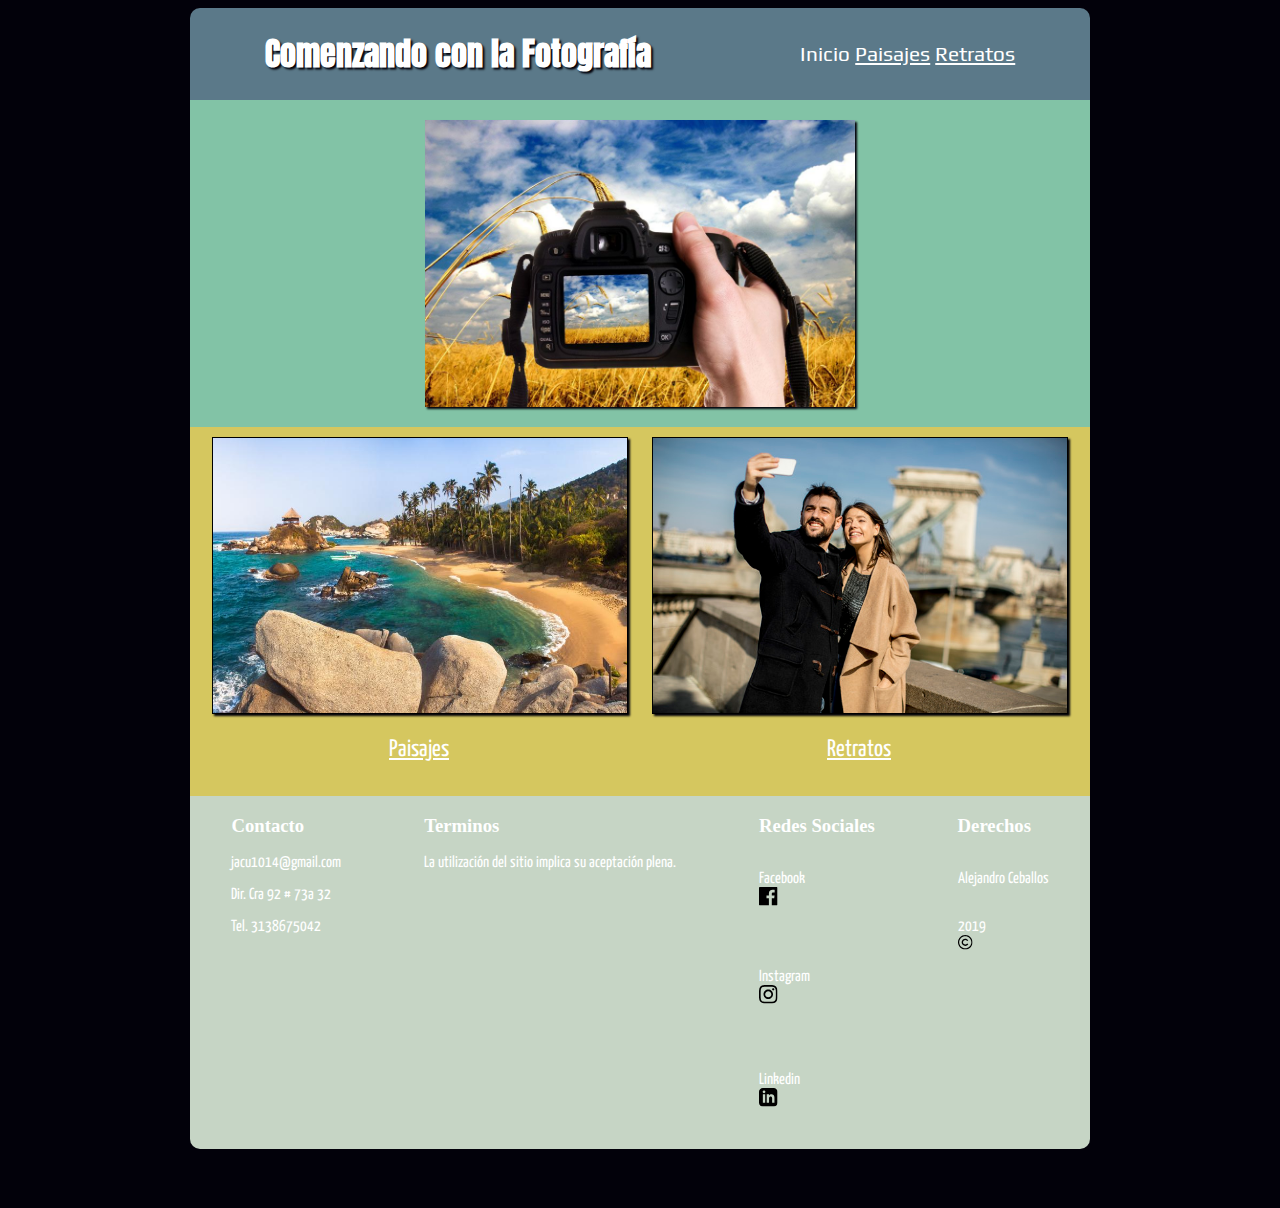
<file: index.html>
<!DOCTYPE html>
<html lang="en" dir="ltr">
<head>
  <meta name="viewport" content="width:device-width. user-scalable=no">
  <meta charset="utf-8">
  <link href="https://fonts.googleapis.com/css?family=Anton|Play|Yanone+Kaffeesatz" rel="stylesheet">
  <link rel="stylesheet" href="css/estilos.css">
  <meta charset="utf-8">
  <title>Comenzando con la Fotografia</title>
</head>
<body>
  <div class="contenido">
    <header>
      <h1>Comenzando con la Fotografía</h1>
      <nav>
        <a id="op1" href="#">Inicio</a>
        <a href="paginas/paisajes.html">Paisajes</a>
        <a href="paginas/retratos.html">Retratos</a>
      </nav>
    </header>
    <div class="encabezado">
      <img id="central" src="imagenes/fotografia.jpg" alt="Imagen Central">
    </div>
    <div class="secundarias">
      <img id="paisaje" src="imagenes/paisajes.jpeg" alt="Imagen Paisajes">
      <img id="retrato" src="imagenes/retratos.jpg" alt="Imagen retratos">
      <p id="titpaisaje">Paisajes</p>
      <p id="titretrato">Retratos</p>
    </div>
    <footer class="pie">
      <div id="contacto">
        <h3>Contacto</h3>
        <p>jacu1014@gmail.com</p>
        <p>Dir. Cra 92 # 73a 32</p>
        <p>Tel. 3138675042</p>
      </div>
      <div id="terminos">
        <h3>Terminos</h3>
        <p>La utilización del sitio implica su aceptación plena.</p>
      </div>
      <div id="redes">
        <h3>Redes Sociales</h3>
        <div class="">
          <p>Facebook<svg class="logos" viewbox="0 0 150 150">
            <image class="icon" id="facebook" name="Facebook" xlink:href="imagenes/facebook.svg" ></image>
          </svg></p>
        </div>
        <div class="">
          <p>Instagram<svg class="logos" viewbox="0 0 150 150">
            <image class="icon" id="instagram" name="Instagram" xlink:href="imagenes/instagram.svg" ></image>
          </svg></p>
        </div>
        <div class="">
          <p>Linkedin<svg class="logos" viewbox="0 0 150 150">
            <image class="icon" id="linkedin"  name="Linkedin" xlink:href="imagenes/linkedin.svg" ></image>
          </svg></p>
        </div>
      </div>
      <div id="derechos">
        <h3>Derechos</h3>
        <p>Alejandro Ceballos</p>
        <div class="">
          <p>2019<svg class="logos" viewbox="0 0 150 150">
            <image class="icon" id="Copyright" name="Copyright" xlink:href="imagenes/copyright.svg" x=0 y=0></image>
          </svg></p>
        </div>
      </div>
    </footer>
  </div>
  <script src="http://localhost:35729/livereload.js" charset="utf-8"></script>
</body>
</html>
</file>
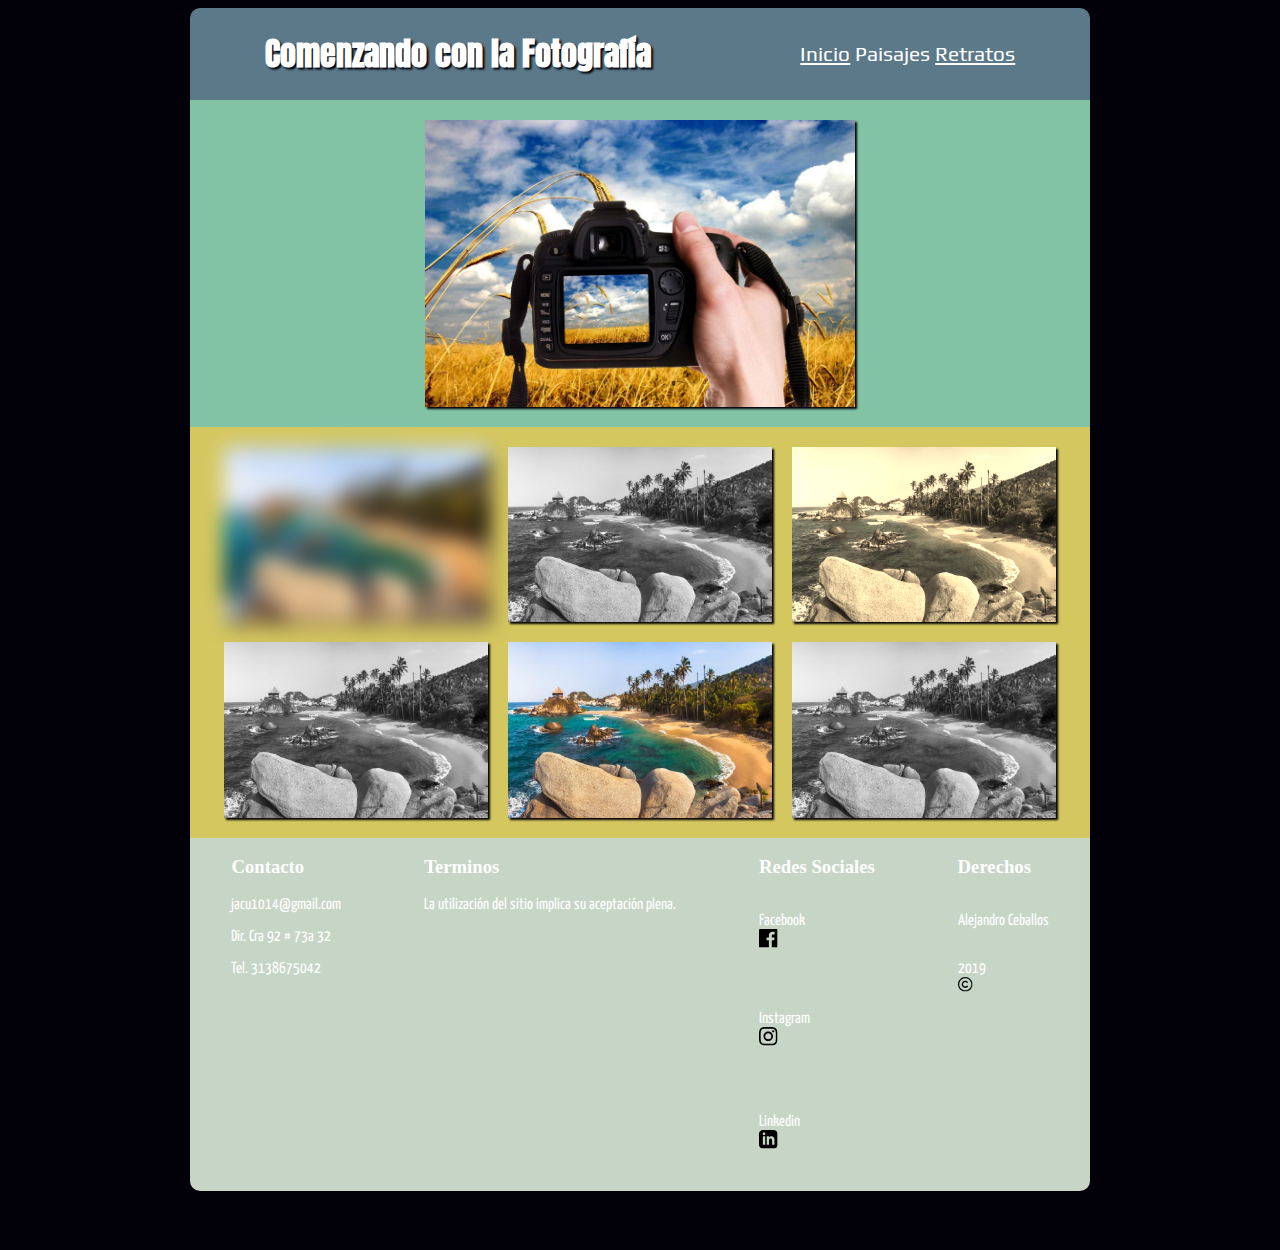
<file: paginas/paisajes.html>
<!DOCTYPE html>
<html lang="en" dir="ltr">
<head>
  <meta name="viewport" content="width:device-width. user-scalable=no">
  <meta charset="utf-8">
  <link href="https://fonts.googleapis.com/css?family=Anton|Play|Yanone+Kaffeesatz" rel="stylesheet">
  <link rel="stylesheet" href="../css/estilos.css">
  <title>Comenzando con la Fotografia</title>
</head>
<body>
  <div class="contenido">
    <header>
      <h1>Comenzando con la Fotografía</h1>
      <nav>
        <a href="../index.html">Inicio</a>
        <a id="op2" href="#">Paisajes</a>
        <a href="retratos.html">Retratos</a>
      </nav>
    </header>
    <div class="encabezado">
      <img id="central" src="../imagenes/fotografia.jpg" alt="Imagen Central">
    </div>
    <div class="galeria">
      <img id="paisaje1" src="../imagenes/paisajes.jpeg" alt="paisaje">
      <img id="paisaje2" src="../imagenes/paisajes.jpeg" alt="paisaje">
      <img id="paisaje3" src="../imagenes/paisajes.jpeg" alt="paisaje">
      <img id="paisaje4" src="../imagenes/paisajes.jpeg" alt="paisaje">
      <img id="paisaje5" src="../imagenes/paisajes.jpeg" alt="paisaje">
      <img id="paisaje6" src="../imagenes/paisajes.jpeg" alt="paisaje">
    </div>
    <footer class="pie">
      <div id="contacto">
        <h3>Contacto</h3>
        <p>jacu1014@gmail.com</p>
        <p>Dir. Cra 92 # 73a 32</p>
        <p>Tel. 3138675042</p>
      </div>
      <div id="terminos">
        <h3>Terminos</h3>
        <p>La utilización del sitio implica su aceptación plena.</p>
      </div>
      <div id="redes">
        <h3>Redes Sociales</h3>
        <div class="">
          <p>Facebook<svg class="logos" viewbox="0 0 150 150">
            <image class="icon" id="facebook" name="Facebook" xlink:href="../imagenes/facebook.svg" ></image>
          </svg></p>
        </div>
        <div class="">
          <p>Instagram<svg class="logos" viewbox="0 0 150 150">
            <image class="icon" id="instagram" name="Instagram" xlink:href="../imagenes/instagram.svg" ></image>
          </svg></p>
        </div>
        <div class="">
          <p>Linkedin<svg class="logos" viewbox="0 0 150 150">
            <image class="icon" id="linkedin"  name="Linkedin" xlink:href="../imagenes/linkedin.svg" ></image>
          </svg></p>
        </div>
      </div>
      <div id="derechos">
        <h3>Derechos</h3>
        <p>Alejandro Ceballos</p>
        <div class="">
          <p>2019<svg class="logos" viewbox="0 0 150 150">
            <image class="icon" id="Copyright" name="Copyright" xlink:href="../imagenes/copyright.svg" x=0 y=0></image>
          </svg></p>
        </div>
      </div>
    </footer>
  </div>
  <script src="http://localhost:35729/livereload.js" charset="utf-8"></script>
</body>
</html>
</file>
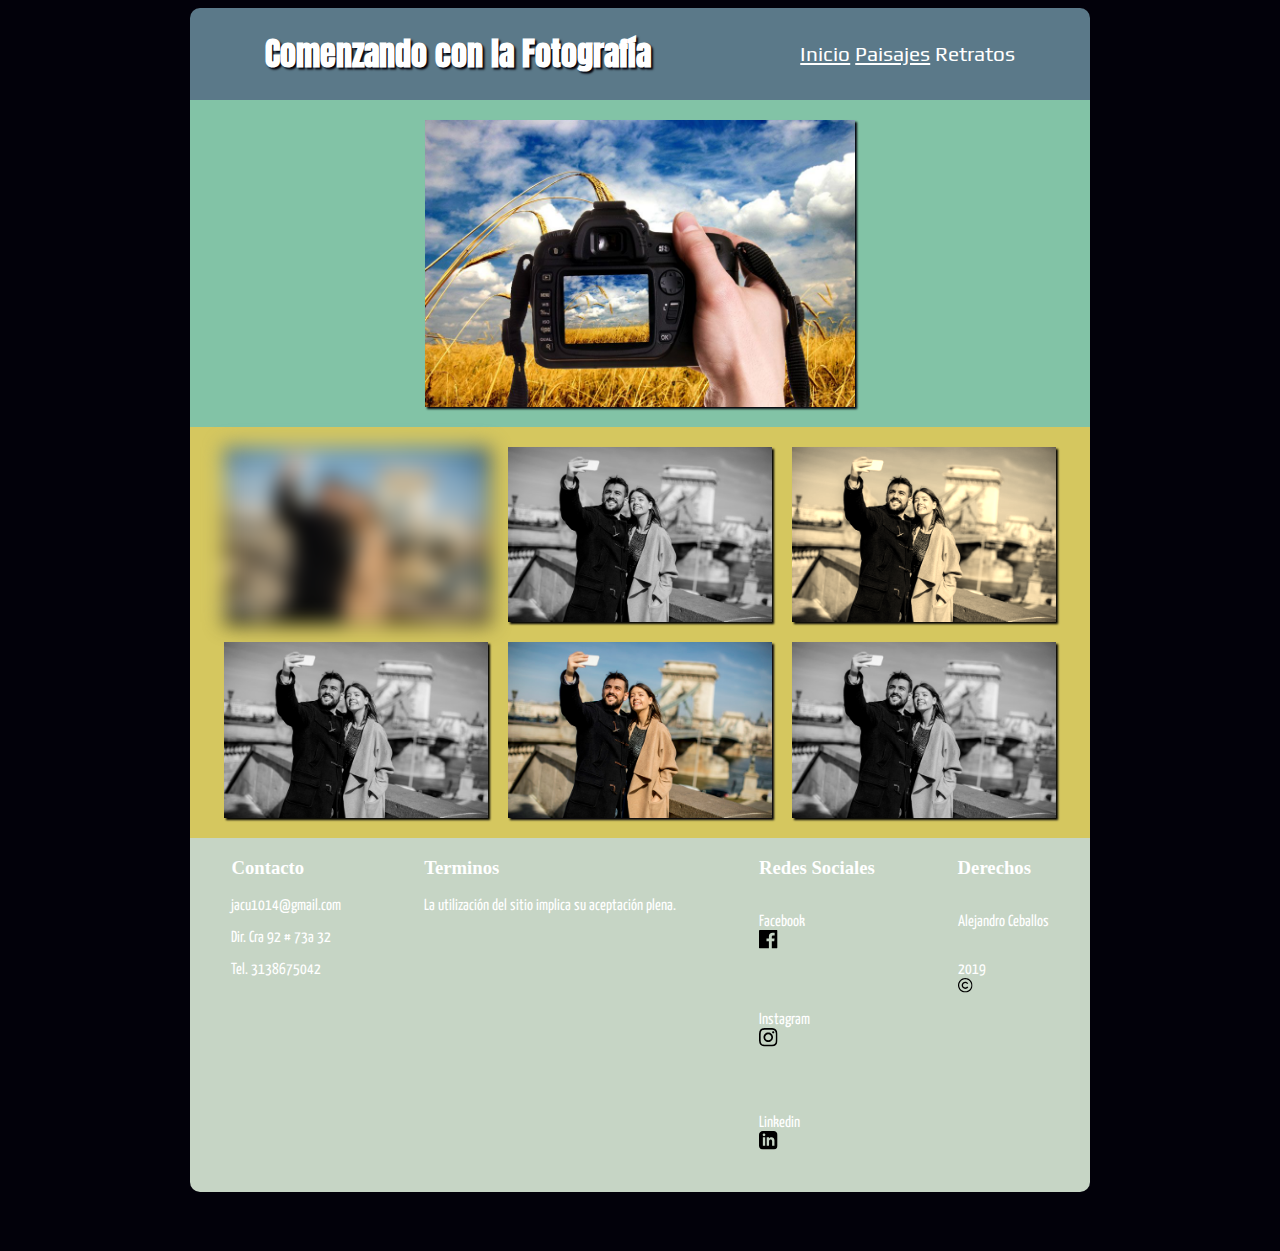
<file: paginas/retratos.html>
<!DOCTYPE html>
<html lang="en" dir="ltr">
<head>
  <meta name="viewport" content="width:device-width. user-scalable=no">
  <meta charset="utf-8">
  <link href="https://fonts.googleapis.com/css?family=Anton|Play|Yanone+Kaffeesatz" rel="stylesheet">
  <link rel="stylesheet" href="../css/estilos.css">
  <title>Comenzando con la Fotografia</title>
</head>
<body>
  <div class="contenido">
    <header>
      <h1>Comenzando con la Fotografía</h1>
      <nav>
        <a href="../index.html">Inicio</a>
        <a href="paisajes.html">Paisajes</a>
        <a id="op3" href="#">Retratos</a>
      </nav>
    </header>
    <div class="encabezado">
      <img id="central" src="../imagenes/fotografia.jpg" alt="Imagen Central">
    </div>
    <div class="galeria">
      <img id="retrato1" src="../imagenes/retratos.jpg" alt="retrato">
      <img id="retrato2" src="../imagenes/retratos.jpg" alt="retrato">
      <img id="retrato3" src="../imagenes/retratos.jpg" alt="retrato">
      <img id="retrato4" src="../imagenes/retratos.jpg" alt="retrato">
      <img id="retrato5" src="../imagenes/retratos.jpg" alt="retrato">
      <img id="retrato6" src="../imagenes/retratos.jpg" alt="retrato">
    </div>
    <footer class="pie">
      <div id="contacto">
        <h3>Contacto</h3>
        <p>jacu1014@gmail.com</p>
        <p>Dir. Cra 92 # 73a 32</p>
        <p>Tel. 3138675042</p>
      </div>
      <div id="terminos">
        <h3>Terminos</h3>
        <p>La utilización del sitio implica su aceptación plena.</p>
      </div>
      <div id="redes">
        <h3>Redes Sociales</h3>
        <div class="">
          <p>Facebook<svg class="logos" viewbox="0 0 150 150">
            <image class="icon" id="facebook" name="Facebook" xlink:href="../imagenes/facebook.svg" ></image>
          </svg></p>
        </div>
        <div class="">
          <p>Instagram<svg class="logos" viewbox="0 0 150 150">
            <image class="icon" id="instagram" name="Instagram" xlink:href="../imagenes/instagram.svg" ></image>
          </svg></p>
        </div>
        <div class="">
          <p>Linkedin<svg class="logos" viewbox="0 0 150 150">
            <image class="icon" id="linkedin"  name="Linkedin" xlink:href="../imagenes/linkedin.svg" ></image>
          </svg></p>
        </div>
      </div>
      <div id="derechos">
        <h3>Derechos</h3>
        <p>Alejandro Ceballos</p>
        <div class="">
          <p>2019<svg class="logos" viewbox="0 0 150 150">
            <image class="icon" id="Copyright" name="Copyright" xlink:href="../imagenes/copyright.svg" x=0 y=0></image>
          </svg></p>
        </div>
      </div>
    </footer>
  </div>
  <script src="http://localhost:35729/livereload.js" charset="utf-8"></script>
</body>
</html>
</file>
<file: css/estilos.css>
@font-face {
  src: url(../fuentes/YanoneKaffeesatz-Bold.ttf);
  src: url(../fuentes/Play-Regular.ttf);
}
@-webkit-keyframes headeranima{
  0%{
    margin-top: 150%;
  }
  60%{
    margin-top: -5%;
  }
  100%{
    margin-top: 0%;
  }
}
body{
  background: #02010a;
  color: white;
}
h1{
  font-family: 'Anton';
  text-shadow: 2px 2px 2px #02010a;
}
p{
  font-family: 'Yanone Kaffeesatz';
}
nav{
  font-family: 'Play';
  font-size: 1.3em;
}
footer{
  background: #C6d5c5;
  border-radius: 0px 0px 10px 10px;
}
img{
  box-shadow: 2px 2px 2px #02010a;
}
header{
  transition: margin-top;
  animation: headeranima 2s;
}

@media (min-width:900px){
  .contenido{
    width: 900px;
    margin: auto;
    display: flex;
    display:-webkit-flex;
    display:-ms-flexbox;
    flex-direction: column;
    flex-wrap: nowrap;
    }
  header{
    background: #5b7989;
    border-radius: 10px 10px 0px 0px;
    display: flex;
    display:-webkit-flex;
    display:-ms-flexbox;
    flex-flow: row wrap;
    justify-content: space-around;
    align-items: center;

  }

  nav a{
    color: white;
  }
  #op1:nth-child(1) {
    text-decoration: none;
  }
  #op2:nth-child(2) {
    text-decoration: none;
  }
  #op3:nth-child(3) {
    text-decoration: none;
  }
  .encabezado{
    background: #82c3a6;
    display: flex;
    display:-webkit-flex;
    display:-ms-flexbox;
    flex-flow: row wrap;
    justify-content: space-around;
    align-items: center;
    padding: 20px;
  }
  #central{
    width: 50%;
  }
  .secundarias{
    background:  #d5c75f;
    display: flex;
    display:-webkit-flex;
    display:-ms-flexbox;
    flex-flow: row wrap;
    justify-content: space-around;
    align-items: center;
    padding: 10px;
  }
  .secundarias img{
    width: 47%;
    border: 1px solid black;
  }
  .secundarias p{
    font-size: 1.5em;
    text-decoration: underline;
  }
  #paisaje:hover{
    transform: rotate(10deg);
    box-shadow: 2px 2px 2px #82c3a6;
  }
  #retrato:hover{
    box-shadow: 2px 2px 2px #82c3a6;
    transform: translate(5px, -20px);
  }
  .galeria{
    background:  #d5c75f;
    display: flex;
    display:-webkit-flex;
    display:-ms-flexbox;
    flex-direction: row;
    flex-wrap: wrap;
    justify-content: center;
    align-items: center;
    padding: 10px;
    }
  .galeria img{
    margin: 10px;
    width: 30%;
    }
    #paisaje1, #retrato1{
      filter: blur(10px);
    }
    #paisaje2, #paisaje4, #paisaje6,#retrato2, #retrato4, #retrato6 {
      filter: grayscale(100%);
    }
    #paisaje3, #retrato3{
      filter: sepia(90%);
    }
      .pie{
    background: #C6d5c5;
    display: flex;
    display:-webkit-flex;
    display:-ms-flexbox;
    flex-flow: row wrap;
    justify-content: space-around;
  }
  #redes{
    display: flex;
    display:-webkit-flex;
    display:-ms-flexbox;
    flex-direction: column;
    flex-wrap: wrap;
    justify-content: flex-start;
    padding: 0;
  }
  #derechos{
    display: flex;
    display:-webkit-flex;
    display:-ms-flexbox;
    flex-direction: column;
    flex-wrap: wrap;
    justify-content: flex-start;
    padding: 0;
  }
}
@media (max-width:899px){
  .contenido{
    max-width: 900px;
    margin: auto;
    display: flex;
    display:-webkit-flex;
    display:-ms-flexbox;
    flex-direction: column;
    flex-wrap: nowrap;
  }
  header{
    background: #5b7989;
    border-radius: 10px 10px 0px 0px;
    display: flex;
    display:-webkit-flex;
    display:-ms-flexbox;
    flex-flow: row wrap;
    justify-content: space-around;
    align-items: center;
  }

  nav a{
    color: white;
  }
  #op1:nth-child(1) {
    text-decoration: none;
  }
  #op2:nth-child(2) {
    text-decoration: none;
  }
  #op3:nth-child(3) {
    text-decoration: none;
  }
  .encabezado{
    background: #82c3a6;
    display: flex;
    display:-webkit-flex;
    display:-ms-flexbox;
    flex-flow: row wrap;
    justify-content: space-around;
    align-items: center;
    padding: 20px;
  }
  #central{
    width: 90%;

  }
  .secundarias{
    background:  #d5c75f;
    display: flex;
    display:-webkit-flex;
    display:-ms-flexbox;
    flex-flow: column wrap;
    justify-content: space-around;
    align-items: center;
    padding: 10px;
  }

  .secundarias img{
    width: 90%;
    border: 1px solid black
  }
  .secundarias p{
    font-size: 1.5em;
    text-decoration: underline;
  }
  #paisaje{
    -webkit-order: 1;
    -ms-order: 1;
    order: 1;
  }
  #retrato{
    -webkit-order: 3;
    -ms-order: 3;
    order: 3;
  }
  #titpaisaje{
    -webkit-order: 2;
    -ms-order: 2;
    order: 2;
  }
  #titretrato{
    -webkit-order: 4;
    -ms-order: 4;
    order: 4;
  }
  #paisaje:hover{
    transform: rotate(10deg);
    box-shadow: 2px 2px 2px #82c3a6;
  }
  #retrato:hover{
    box-shadow: 2px 2px 2px #82c3a6;
    transform: translate(5px, -20px);
  }
  .galeria{
    background:  #d5c75f;
    display: flex;
    display:-webkit-flex;
    display:-ms-flexbox;
    flex-direction: column;
    flex-wrap: wrap;
    justify-content: center;
    align-items: center;
    padding: 10px;
    }
  .galeria img{
    margin: 10px;
    width: 90%;
    }
    #paisaje1, #retrato1{
      filter: blur(10px);
    }
    #paisaje2, #paisaje4, #paisaje6,#retrato2, #retrato4, #retrato6 {
      filter: grayscale(100%);
    }
    #paisaje3, #retrato3{
      filter: sepia(90%);
    }

  .pie{
    background: #C6d5c5;
    display: flex;
    display:-webkit-flex;
    display:-ms-flexbox;
    flex-flow: column wrap;
    justify-content: center;
    align-content: space-around;
  }
  #redes{
    display: flex;
    display:-webkit-flex;
    display:-ms-flexbox;
    flex-direction: column;
    flex-wrap: wrap;
    justify-content: flex-start;
    padding: 0;
    order: 3;
  }
  #derechos{
    display: flex;
    display:-webkit-flex;
    display:-ms-flexbox;
    flex-direction: column;
    flex-wrap: wrap;
    justify-content: flex-start;
    padding: 0;
    order: 4;
  }
  #terminos{
    order: 2;

  }
  #contacto{
    order: 1;
  }
}
</file>
